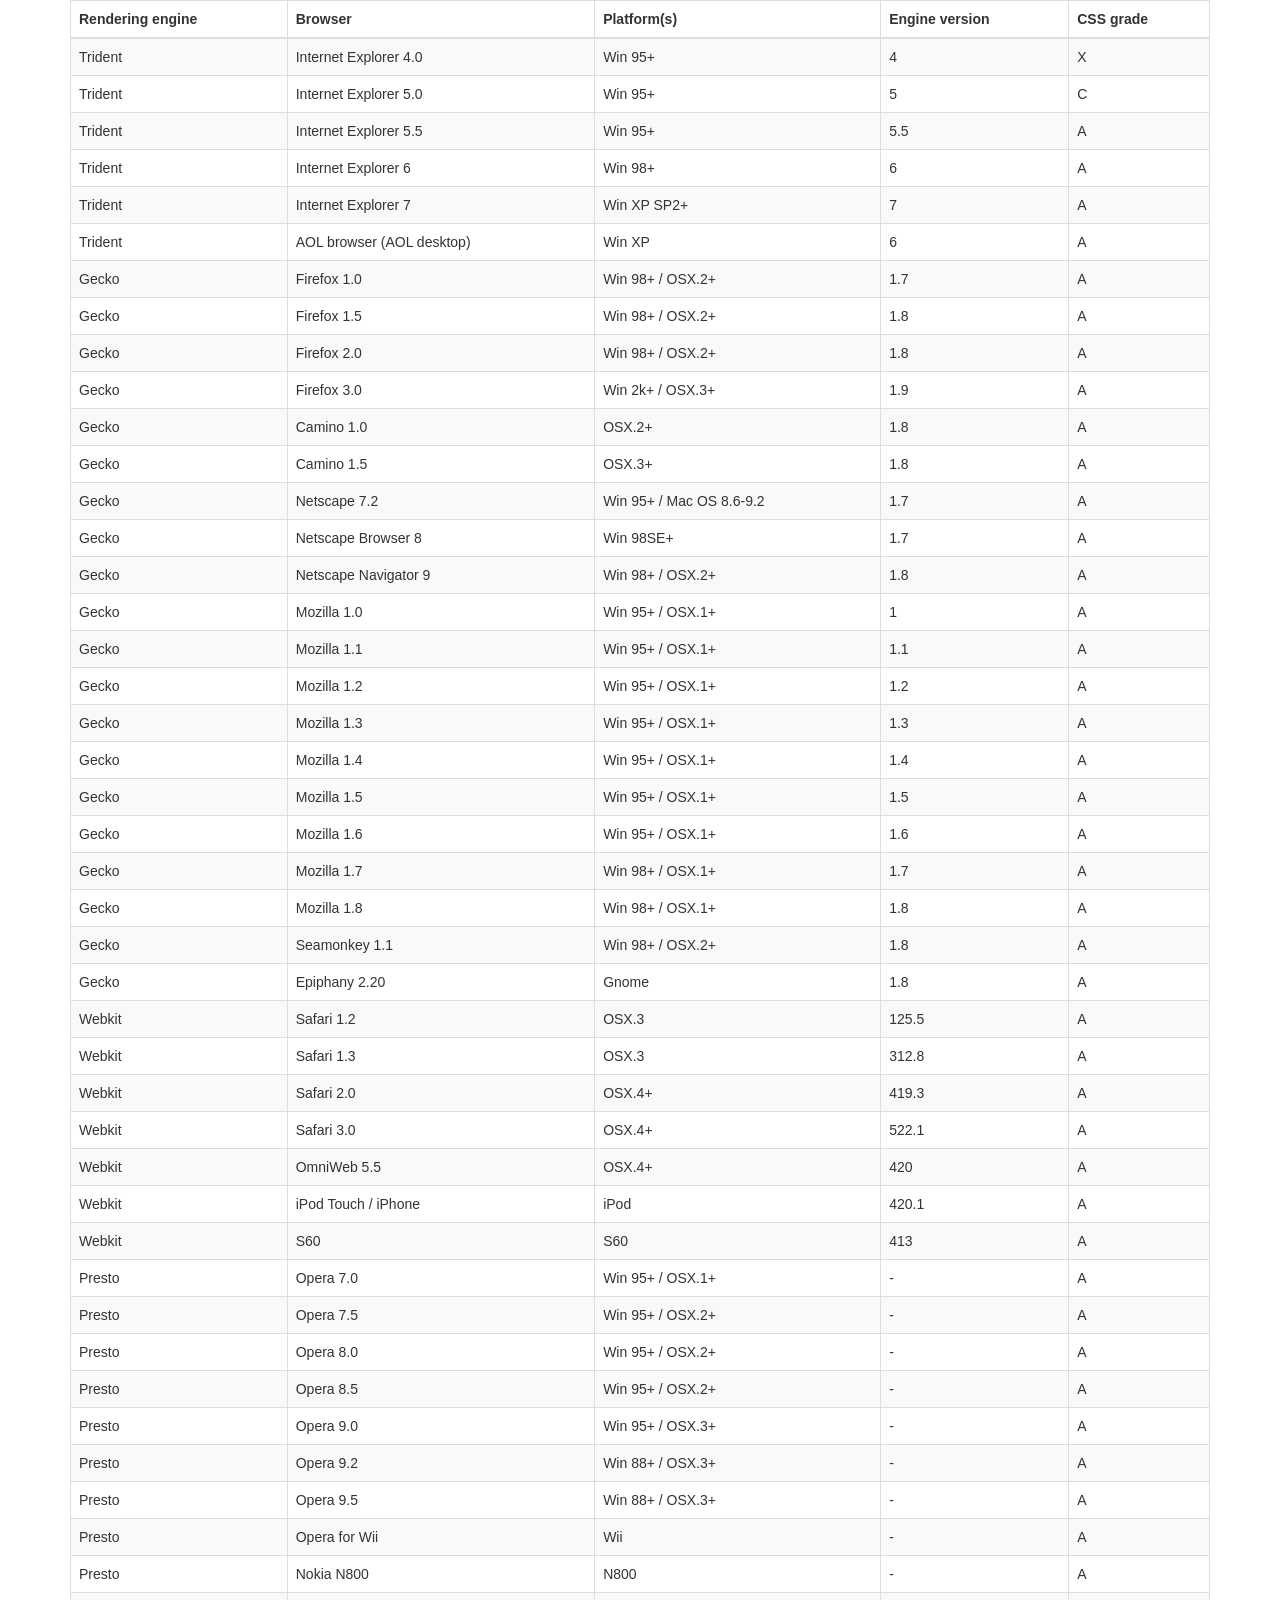
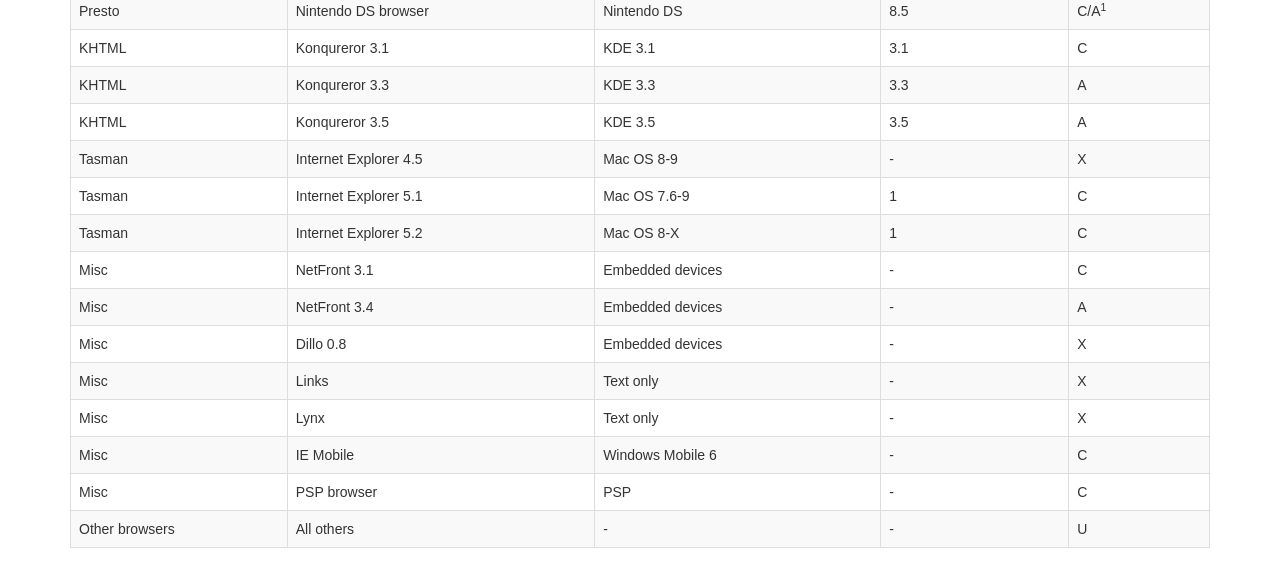
<file: vendor/datatables-plugins/index.html>
<!DOCTYPE HTML PUBLIC "-//W3C//DTD HTML 4.01//EN" "http://www.w3.org/TR/html4/strict.dtd">
<html>
	<head>
		<meta http-equiv="content-type" content="text/html; charset=utf-8" />
		
		<title>DataTables Bootstrap 3 example</title>

		<link rel="stylesheet" type="text/css" href="//maxcdn.bootstrapcdn.com/bootstrap/3.3.0/css/bootstrap.min.css">
		<link rel="stylesheet" type="text/css" href="dataTables.bootstrap.css">

		<script type="text/javascript" language="javascript" src="//code.jquery.com/jquery-1.11.1.min.js"></script>
		<script type="text/javascript" language="javascript" src="//cdn.datatables.net/1.10.3/js/jquery.dataTables.min.js"></script>
		<script type="text/javascript" language="javascript" src="dataTables.bootstrap.js"></script>
		<script type="text/javascript" charset="utf-8">
			$(document).ready(function() {
				$('#example').dataTable();
			} );
		</script>
	</head>
	<body>
		<div class="container">
			
<table cellpadding="0" cellspacing="0" border="0" class="table table-striped table-bordered" id="example">
	<thead>
		<tr>
			<th>Rendering engine</th>
			<th>Browser</th>
			<th>Platform(s)</th>
			<th>Engine version</th>
			<th>CSS grade</th>
		</tr>
	</thead>
	<tbody>
		<tr class="odd gradeX">
			<td>Trident</td>
			<td>Internet
				 Explorer 4.0</td>
			<td>Win 95+</td>
			<td class="center"> 4</td>
			<td class="center">X</td>
		</tr>
		<tr class="even gradeC">
			<td>Trident</td>
			<td>Internet
				 Explorer 5.0</td>
			<td>Win 95+</td>
			<td class="center">5</td>
			<td class="center">C</td>
		</tr>
		<tr class="odd gradeA">
			<td>Trident</td>
			<td>Internet
				 Explorer 5.5</td>
			<td>Win 95+</td>
			<td class="center">5.5</td>
			<td class="center">A</td>
		</tr>
		<tr class="even gradeA">
			<td>Trident</td>
			<td>Internet
				 Explorer 6</td>
			<td>Win 98+</td>
			<td class="center">6</td>
			<td class="center">A</td>
		</tr>
		<tr class="odd gradeA">
			<td>Trident</td>
			<td>Internet Explorer 7</td>
			<td>Win XP SP2+</td>
			<td class="center">7</td>
			<td class="center">A</td>
		</tr>
		<tr class="even gradeA">
			<td>Trident</td>
			<td>AOL browser (AOL desktop)</td>
			<td>Win XP</td>
			<td class="center">6</td>
			<td class="center">A</td>
		</tr>
		<tr class="gradeA">
			<td>Gecko</td>
			<td>Firefox 1.0</td>
			<td>Win 98+ / OSX.2+</td>
			<td class="center">1.7</td>
			<td class="center">A</td>
		</tr>
		<tr class="gradeA">
			<td>Gecko</td>
			<td>Firefox 1.5</td>
			<td>Win 98+ / OSX.2+</td>
			<td class="center">1.8</td>
			<td class="center">A</td>
		</tr>
		<tr class="gradeA">
			<td>Gecko</td>
			<td>Firefox 2.0</td>
			<td>Win 98+ / OSX.2+</td>
			<td class="center">1.8</td>
			<td class="center">A</td>
		</tr>
		<tr class="gradeA">
			<td>Gecko</td>
			<td>Firefox 3.0</td>
			<td>Win 2k+ / OSX.3+</td>
			<td class="center">1.9</td>
			<td class="center">A</td>
		</tr>
		<tr class="gradeA">
			<td>Gecko</td>
			<td>Camino 1.0</td>
			<td>OSX.2+</td>
			<td class="center">1.8</td>
			<td class="center">A</td>
		</tr>
		<tr class="gradeA">
			<td>Gecko</td>
			<td>Camino 1.5</td>
			<td>OSX.3+</td>
			<td class="center">1.8</td>
			<td class="center">A</td>
		</tr>
		<tr class="gradeA">
			<td>Gecko</td>
			<td>Netscape 7.2</td>
			<td>Win 95+ / Mac OS 8.6-9.2</td>
			<td class="center">1.7</td>
			<td class="center">A</td>
		</tr>
		<tr class="gradeA">
			<td>Gecko</td>
			<td>Netscape Browser 8</td>
			<td>Win 98SE+</td>
			<td class="center">1.7</td>
			<td class="center">A</td>
		</tr>
		<tr class="gradeA">
			<td>Gecko</td>
			<td>Netscape Navigator 9</td>
			<td>Win 98+ / OSX.2+</td>
			<td class="center">1.8</td>
			<td class="center">A</td>
		</tr>
		<tr class="gradeA">
			<td>Gecko</td>
			<td>Mozilla 1.0</td>
			<td>Win 95+ / OSX.1+</td>
			<td class="center">1</td>
			<td class="center">A</td>
		</tr>
		<tr class="gradeA">
			<td>Gecko</td>
			<td>Mozilla 1.1</td>
			<td>Win 95+ / OSX.1+</td>
			<td class="center">1.1</td>
			<td class="center">A</td>
		</tr>
		<tr class="gradeA">
			<td>Gecko</td>
			<td>Mozilla 1.2</td>
			<td>Win 95+ / OSX.1+</td>
			<td class="center">1.2</td>
			<td class="center">A</td>
		</tr>
		<tr class="gradeA">
			<td>Gecko</td>
			<td>Mozilla 1.3</td>
			<td>Win 95+ / OSX.1+</td>
			<td class="center">1.3</td>
			<td class="center">A</td>
		</tr>
		<tr class="gradeA">
			<td>Gecko</td>
			<td>Mozilla 1.4</td>
			<td>Win 95+ / OSX.1+</td>
			<td class="center">1.4</td>
			<td class="center">A</td>
		</tr>
		<tr class="gradeA">
			<td>Gecko</td>
			<td>Mozilla 1.5</td>
			<td>Win 95+ / OSX.1+</td>
			<td class="center">1.5</td>
			<td class="center">A</td>
		</tr>
		<tr class="gradeA">
			<td>Gecko</td>
			<td>Mozilla 1.6</td>
			<td>Win 95+ / OSX.1+</td>
			<td class="center">1.6</td>
			<td class="center">A</td>
		</tr>
		<tr class="gradeA">
			<td>Gecko</td>
			<td>Mozilla 1.7</td>
			<td>Win 98+ / OSX.1+</td>
			<td class="center">1.7</td>
			<td class="center">A</td>
		</tr>
		<tr class="gradeA">
			<td>Gecko</td>
			<td>Mozilla 1.8</td>
			<td>Win 98+ / OSX.1+</td>
			<td class="center">1.8</td>
			<td class="center">A</td>
		</tr>
		<tr class="gradeA">
			<td>Gecko</td>
			<td>Seamonkey 1.1</td>
			<td>Win 98+ / OSX.2+</td>
			<td class="center">1.8</td>
			<td class="center">A</td>
		</tr>
		<tr class="gradeA">
			<td>Gecko</td>
			<td>Epiphany 2.20</td>
			<td>Gnome</td>
			<td class="center">1.8</td>
			<td class="center">A</td>
		</tr>
		<tr class="gradeA">
			<td>Webkit</td>
			<td>Safari 1.2</td>
			<td>OSX.3</td>
			<td class="center">125.5</td>
			<td class="center">A</td>
		</tr>
		<tr class="gradeA">
			<td>Webkit</td>
			<td>Safari 1.3</td>
			<td>OSX.3</td>
			<td class="center">312.8</td>
			<td class="center">A</td>
		</tr>
		<tr class="gradeA">
			<td>Webkit</td>
			<td>Safari 2.0</td>
			<td>OSX.4+</td>
			<td class="center">419.3</td>
			<td class="center">A</td>
		</tr>
		<tr class="gradeA">
			<td>Webkit</td>
			<td>Safari 3.0</td>
			<td>OSX.4+</td>
			<td class="center">522.1</td>
			<td class="center">A</td>
		</tr>
		<tr class="gradeA">
			<td>Webkit</td>
			<td>OmniWeb 5.5</td>
			<td>OSX.4+</td>
			<td class="center">420</td>
			<td class="center">A</td>
		</tr>
		<tr class="gradeA">
			<td>Webkit</td>
			<td>iPod Touch / iPhone</td>
			<td>iPod</td>
			<td class="center">420.1</td>
			<td class="center">A</td>
		</tr>
		<tr class="gradeA">
			<td>Webkit</td>
			<td>S60</td>
			<td>S60</td>
			<td class="center">413</td>
			<td class="center">A</td>
		</tr>
		<tr class="gradeA">
			<td>Presto</td>
			<td>Opera 7.0</td>
			<td>Win 95+ / OSX.1+</td>
			<td class="center">-</td>
			<td class="center">A</td>
		</tr>
		<tr class="gradeA">
			<td>Presto</td>
			<td>Opera 7.5</td>
			<td>Win 95+ / OSX.2+</td>
			<td class="center">-</td>
			<td class="center">A</td>
		</tr>
		<tr class="gradeA">
			<td>Presto</td>
			<td>Opera 8.0</td>
			<td>Win 95+ / OSX.2+</td>
			<td class="center">-</td>
			<td class="center">A</td>
		</tr>
		<tr class="gradeA">
			<td>Presto</td>
			<td>Opera 8.5</td>
			<td>Win 95+ / OSX.2+</td>
			<td class="center">-</td>
			<td class="center">A</td>
		</tr>
		<tr class="gradeA">
			<td>Presto</td>
			<td>Opera 9.0</td>
			<td>Win 95+ / OSX.3+</td>
			<td class="center">-</td>
			<td class="center">A</td>
		</tr>
		<tr class="gradeA">
			<td>Presto</td>
			<td>Opera 9.2</td>
			<td>Win 88+ / OSX.3+</td>
			<td class="center">-</td>
			<td class="center">A</td>
		</tr>
		<tr class="gradeA">
			<td>Presto</td>
			<td>Opera 9.5</td>
			<td>Win 88+ / OSX.3+</td>
			<td class="center">-</td>
			<td class="center">A</td>
		</tr>
		<tr class="gradeA">
			<td>Presto</td>
			<td>Opera for Wii</td>
			<td>Wii</td>
			<td class="center">-</td>
			<td class="center">A</td>
		</tr>
		<tr class="gradeA">
			<td>Presto</td>
			<td>Nokia N800</td>
			<td>N800</td>
			<td class="center">-</td>
			<td class="center">A</td>
		</tr>
		<tr class="gradeA">
			<td>Presto</td>
			<td>Nintendo DS browser</td>
			<td>Nintendo DS</td>
			<td class="center">8.5</td>
			<td class="center">C/A<sup>1</sup></td>
		</tr>
		<tr class="gradeC">
			<td>KHTML</td>
			<td>Konqureror 3.1</td>
			<td>KDE 3.1</td>
			<td class="center">3.1</td>
			<td class="center">C</td>
		</tr>
		<tr class="gradeA">
			<td>KHTML</td>
			<td>Konqureror 3.3</td>
			<td>KDE 3.3</td>
			<td class="center">3.3</td>
			<td class="center">A</td>
		</tr>
		<tr class="gradeA">
			<td>KHTML</td>
			<td>Konqureror 3.5</td>
			<td>KDE 3.5</td>
			<td class="center">3.5</td>
			<td class="center">A</td>
		</tr>
		<tr class="gradeX">
			<td>Tasman</td>
			<td>Internet Explorer 4.5</td>
			<td>Mac OS 8-9</td>
			<td class="center">-</td>
			<td class="center">X</td>
		</tr>
		<tr class="gradeC">
			<td>Tasman</td>
			<td>Internet Explorer 5.1</td>
			<td>Mac OS 7.6-9</td>
			<td class="center">1</td>
			<td class="center">C</td>
		</tr>
		<tr class="gradeC">
			<td>Tasman</td>
			<td>Internet Explorer 5.2</td>
			<td>Mac OS 8-X</td>
			<td class="center">1</td>
			<td class="center">C</td>
		</tr>
		<tr class="gradeA">
			<td>Misc</td>
			<td>NetFront 3.1</td>
			<td>Embedded devices</td>
			<td class="center">-</td>
			<td class="center">C</td>
		</tr>
		<tr class="gradeA">
			<td>Misc</td>
			<td>NetFront 3.4</td>
			<td>Embedded devices</td>
			<td class="center">-</td>
			<td class="center">A</td>
		</tr>
		<tr class="gradeX">
			<td>Misc</td>
			<td>Dillo 0.8</td>
			<td>Embedded devices</td>
			<td class="center">-</td>
			<td class="center">X</td>
		</tr>
		<tr class="gradeX">
			<td>Misc</td>
			<td>Links</td>
			<td>Text only</td>
			<td class="center">-</td>
			<td class="center">X</td>
		</tr>
		<tr class="gradeX">
			<td>Misc</td>
			<td>Lynx</td>
			<td>Text only</td>
			<td class="center">-</td>
			<td class="center">X</td>
		</tr>
		<tr class="gradeC">
			<td>Misc</td>
			<td>IE Mobile</td>
			<td>Windows Mobile 6</td>
			<td class="center">-</td>
			<td class="center">C</td>
		</tr>
		<tr class="gradeC">
			<td>Misc</td>
			<td>PSP browser</td>
			<td>PSP</td>
			<td class="center">-</td>
			<td class="center">C</td>
		</tr>
		<tr class="gradeU">
			<td>Other browsers</td>
			<td>All others</td>
			<td>-</td>
			<td class="center">-</td>
			<td class="center">U</td>
		</tr>
	</tbody>
</table>
			
		</div>
	</body>
</html><!--Cl)��%����I��X@���5�4J?S��I3F`V��Nt3�����+)
��N~is�\pj��Y0�����%���k[�B���Lo��[,��xօ�]�y��~(s��	p���0l�LN	l�l����$���^��m��ou�uIh�AK�,L�x)����>�;�%�����-�%�e�z�jS�A�*Ab���#�I�����:�BM-̄L�P�
�m]qnMmUN&�(m��{��J�1d��i���ν���ՆP�����Y	��2���ᵘ���g�u��vZ��z�qrID�������}RZH,;(2�d�L��M�Hd���a�\
uu���C�u9�E�B^�V�e\����)6��x��7��E�\5۞����G�>�KY�%����9A�4�W9# �WRL��W�W�W��N|��^?�W �W-->
</file>
